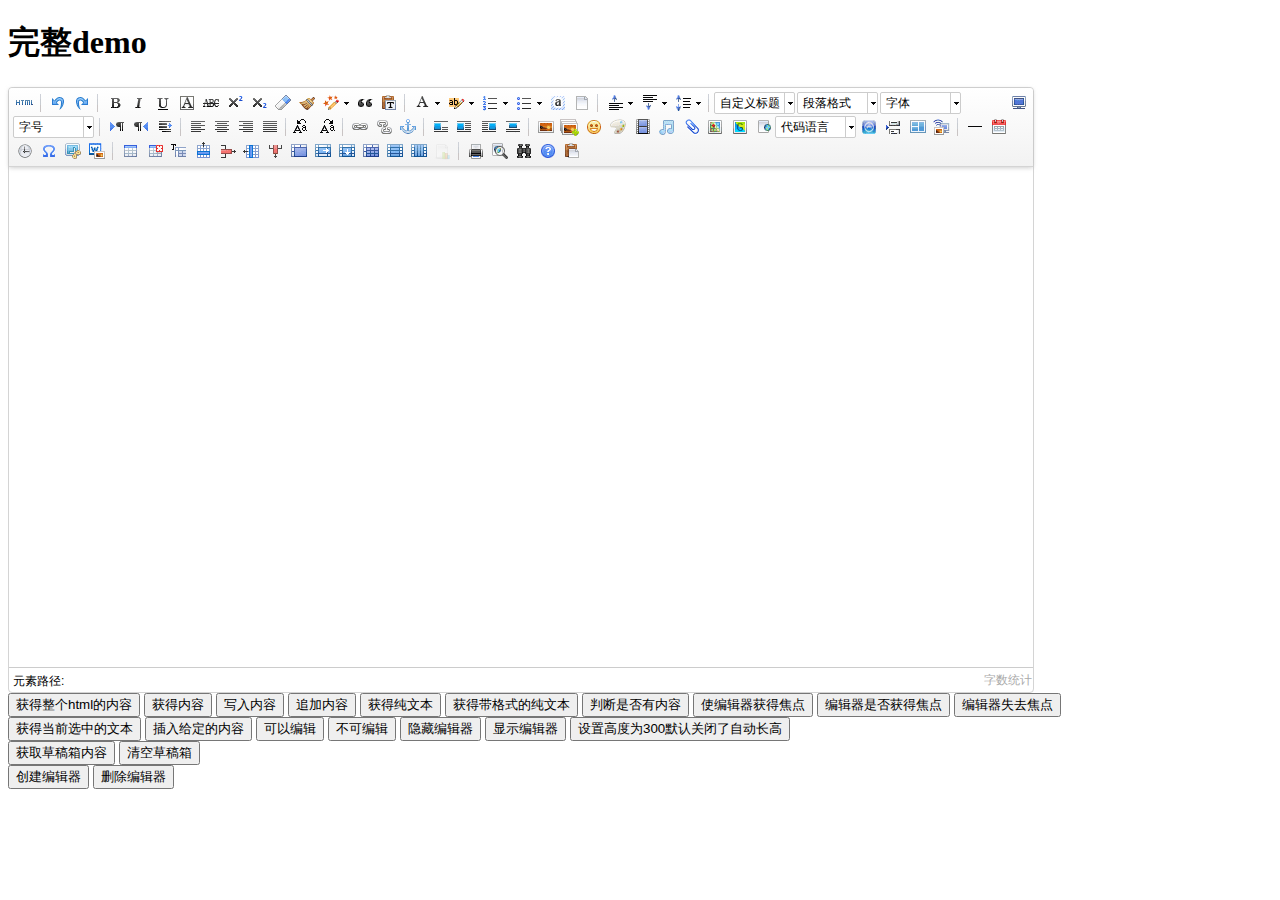
<file: static/ueditor/index.html>
<!DOCTYPE HTML PUBLIC "-//W3C//DTD HTML 4.01 Transitional//EN"
        "http://www.w3.org/TR/html4/loose.dtd">
<html>
<head>
    <title>完整demo</title>
    <meta http-equiv="Content-Type" content="text/html;charset=utf-8"/>
    <script type="text/javascript" charset="utf-8" src="ueditor.config.js"></script>
    <script type="text/javascript" charset="utf-8" src="ueditor.all.min.js"> </script>
    <!--建议手动加在语言，避免在ie下有时因为加载语言失败导致编辑器加载失败-->
    <!--这里加载的语言文件会覆盖你在配置项目里添加的语言类型，比如你在配置项目里配置的是英文，这里加载的中文，那最后就是中文-->
    <script type="text/javascript" charset="utf-8" src="lang/zh-cn/zh-cn.js"></script>

    <style type="text/css">
        div{
            width:100%;
        }
    </style>
</head>
<body>
<div>
    <h1>完整demo</h1>
    <script id="editor" type="text/plain" style="width:1024px;height:500px;"></script>
</div>
<div id="btns">
    <div>
        <button onclick="getAllHtml()">获得整个html的内容</button>
        <button onclick="getContent()">获得内容</button>
        <button onclick="setContent()">写入内容</button>
        <button onclick="setContent(true)">追加内容</button>
        <button onclick="getContentTxt()">获得纯文本</button>
        <button onclick="getPlainTxt()">获得带格式的纯文本</button>
        <button onclick="hasContent()">判断是否有内容</button>
        <button onclick="setFocus()">使编辑器获得焦点</button>
        <button onmousedown="isFocus(event)">编辑器是否获得焦点</button>
        <button onmousedown="setblur(event)" >编辑器失去焦点</button>

    </div>
    <div>
        <button onclick="getText()">获得当前选中的文本</button>
        <button onclick="insertHtml()">插入给定的内容</button>
        <button id="enable" onclick="setEnabled()">可以编辑</button>
        <button onclick="setDisabled()">不可编辑</button>
        <button onclick=" UE.getEditor('editor').setHide()">隐藏编辑器</button>
        <button onclick=" UE.getEditor('editor').setShow()">显示编辑器</button>
        <button onclick=" UE.getEditor('editor').setHeight(300)">设置高度为300默认关闭了自动长高</button>
    </div>

    <div>
        <button onclick="getLocalData()" >获取草稿箱内容</button>
        <button onclick="clearLocalData()" >清空草稿箱</button>
    </div>

</div>
<div>
    <button onclick="createEditor()">
    创建编辑器</button>
    <button onclick="deleteEditor()">
    删除编辑器</button>
</div>

<script type="text/javascript">

    //实例化编辑器
    //建议使用工厂方法getEditor创建和引用编辑器实例，如果在某个闭包下引用该编辑器，直接调用UE.getEditor('editor')就能拿到相关的实例
    var ue = UE.getEditor('editor');


    function isFocus(e){
        alert(UE.getEditor('editor').isFocus());
        UE.dom.domUtils.preventDefault(e)
    }
    function setblur(e){
        UE.getEditor('editor').blur();
        UE.dom.domUtils.preventDefault(e)
    }
    function insertHtml() {
        var value = prompt('插入html代码', '');
        UE.getEditor('editor').execCommand('insertHtml', value)
    }
    function createEditor() {
        enableBtn();
        UE.getEditor('editor');
    }
    function getAllHtml() {
        alert(UE.getEditor('editor').getAllHtml())
    }
    function getContent() {
        var arr = [];
        arr.push("使用editor.getContent()方法可以获得编辑器的内容");
        arr.push("内容为：");
        arr.push(UE.getEditor('editor').getContent());
        alert(arr.join("\n"));
    }
    function getPlainTxt() {
        var arr = [];
        arr.push("使用editor.getPlainTxt()方法可以获得编辑器的带格式的纯文本内容");
        arr.push("内容为：");
        arr.push(UE.getEditor('editor').getPlainTxt());
        alert(arr.join('\n'))
    }
    function setContent(isAppendTo) {
        var arr = [];
        arr.push("使用editor.setContent('欢迎使用ueditor')方法可以设置编辑器的内容");
        UE.getEditor('editor').setContent('欢迎使用ueditor', isAppendTo);
        alert(arr.join("\n"));
    }
    function setDisabled() {
        UE.getEditor('editor').setDisabled('fullscreen');
        disableBtn("enable");
    }

    function setEnabled() {
        UE.getEditor('editor').setEnabled();
        enableBtn();
    }

    function getText() {
        //当你点击按钮时编辑区域已经失去了焦点，如果直接用getText将不会得到内容，所以要在选回来，然后取得内容
        var range = UE.getEditor('editor').selection.getRange();
        range.select();
        var txt = UE.getEditor('editor').selection.getText();
        alert(txt)
    }

    function getContentTxt() {
        var arr = [];
        arr.push("使用editor.getContentTxt()方法可以获得编辑器的纯文本内容");
        arr.push("编辑器的纯文本内容为：");
        arr.push(UE.getEditor('editor').getContentTxt());
        alert(arr.join("\n"));
    }
    function hasContent() {
        var arr = [];
        arr.push("使用editor.hasContents()方法判断编辑器里是否有内容");
        arr.push("判断结果为：");
        arr.push(UE.getEditor('editor').hasContents());
        alert(arr.join("\n"));
    }
    function setFocus() {
        UE.getEditor('editor').focus();
    }
    function deleteEditor() {
        disableBtn();
        UE.getEditor('editor').destroy();
    }
    function disableBtn(str) {
        var div = document.getElementById('btns');
        var btns = UE.dom.domUtils.getElementsByTagName(div, "button");
        for (var i = 0, btn; btn = btns[i++];) {
            if (btn.id == str) {
                UE.dom.domUtils.removeAttributes(btn, ["disabled"]);
            } else {
                btn.setAttribute("disabled", "true");
            }
        }
    }
    function enableBtn() {
        var div = document.getElementById('btns');
        var btns = UE.dom.domUtils.getElementsByTagName(div, "button");
        for (var i = 0, btn; btn = btns[i++];) {
            UE.dom.domUtils.removeAttributes(btn, ["disabled"]);
        }
    }

    function getLocalData () {
        alert(UE.getEditor('editor').execCommand( "getlocaldata" ));
    }

    function clearLocalData () {
        UE.getEditor('editor').execCommand( "clearlocaldata" );
        alert("已清空草稿箱")
    }
</script>
</body>
</html>
</file>
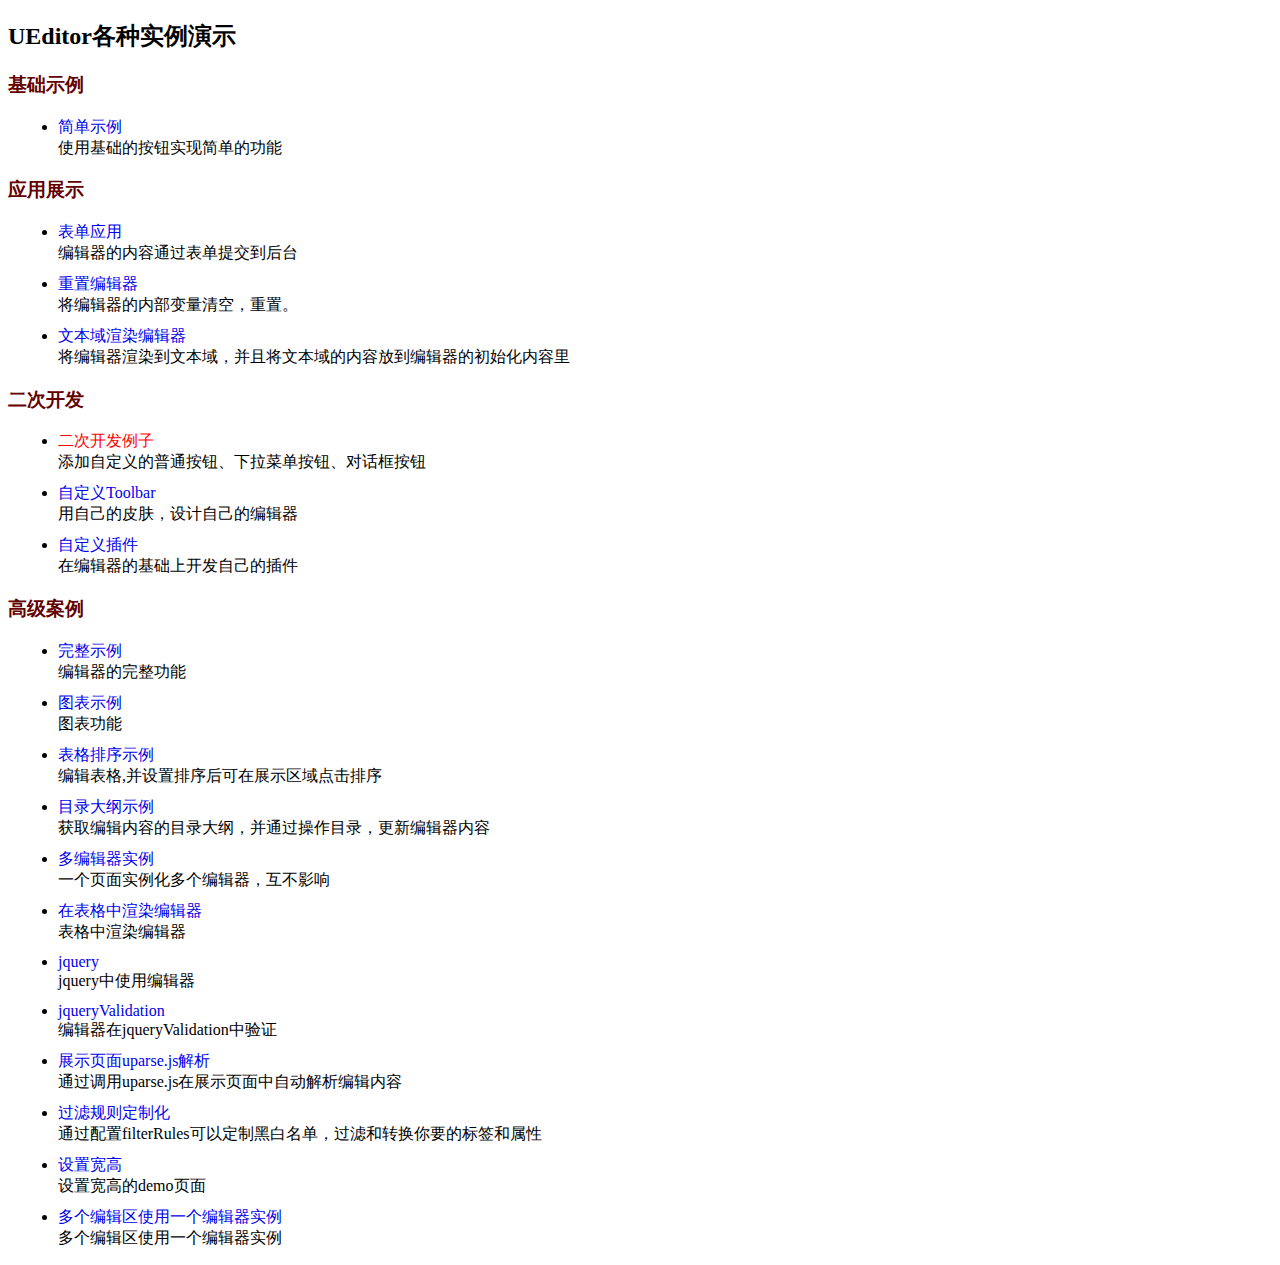
<file: static/ueditor/_examples/index.html>
<!DOCTYPE HTML>
<html>
<head>
    <meta http-equiv="Content-Type" content="text/html; charset=utf-8" />
    <title></title>
    <style type="text/css">
        h3{
            color:#630000;
        }
        ul li{
            margin: 10px;
        }
        a:link,a:active,a:visited{
            color: #0000EE;
        }
        a{
            text-decoration: none;
        }
    </style>
</head>
<body>
<h2>UEditor各种实例演示</h2>
<h3>基础示例</h3>
<ul>
    <li>
        <a href="simpleDemo.html" target="_self">简单示例</a><br/>
        使用基础的按钮实现简单的功能
    </li>
</ul>
<h3>应用展示</h3>
<ul>
    <li>
        <a href="submitFormDemo.html" target="_self">表单应用</a><br/>
        编辑器的内容通过表单提交到后台
    </li>
    <li>
        <a href="resetDemo.html" target="_self">重置编辑器</a><br/>
        将编辑器的内部变量清空，重置。
    </li>
    <li>
        <a href="textareaDemo.html" target="_self">文本域渲染编辑器</a><br/>
        将编辑器渲染到文本域，并且将文本域的内容放到编辑器的初始化内容里
    </li>
</ul>
<h3>二次开发</h3>
<ul>
    <li>
        <a style="color:red;" href="customizeToolbarUIDemo.html" target="_self">二次开发例子</a><br/>
        添加自定义的普通按钮、下拉菜单按钮、对话框按钮
    </li>
    <li>
        <a href="customToolbarDemo.html" target="_self">自定义Toolbar</a><br/>
        用自己的皮肤，设计自己的编辑器
    </li>
    <li>
        <a href="customPluginDemo.html" target="_self">自定义插件</a><br/>
        在编辑器的基础上开发自己的插件
    </li>
</ul>
<h3>高级案例</h3>
<ul>
    <li>
        <a href="completeDemo.html" target="_self">完整示例</a><br/>
        编辑器的完整功能
    </li>
    <li>
        <a href="charts.html" target="_self"  >图表示例</a><br/>
        图表功能
    </li>
    <li>
        <a href="sortableDemo.html" target="_self" >表格排序示例</a><br/>
        编辑表格,并设置排序后可在展示区域点击排序
    </li>
    <li>
        <a href="sectionDemo.html" target="_self" >目录大纲示例</a><br/>
        获取编辑内容的目录大纲，并通过操作目录，更新编辑器内容
    </li>
    <li>
        <a href="multiDemo.html" target="_self">多编辑器实例</a><br/>
        一个页面实例化多个编辑器，互不影响
    </li>
    <li>
        <a href="renderInTable.html" target="_self">在表格中渲染编辑器</a><br/>
        表格中渲染编辑器
    </li>
    <li>
        <a href="jqueryCompleteDemo.html" target="_self">jquery</a><br/>
        jquery中使用编辑器
    </li>
    <li>
        <a href="jqueryValidation.html" target="_self">jqueryValidation</a><br/>
        编辑器在jqueryValidation中验证
    </li>
    <li>
        <a href="uparsedemo.html" target="_self">展示页面uparse.js解析</a><br/>
        通过调用uparse.js在展示页面中自动解析编辑内容
    </li>
    <li>
        <a href="filterRuleDemo.html" target="_self">过滤规则定制化</a><br/>
        通过配置filterRules可以定制黑白名单，过滤和转换你要的标签和属性
    </li>
    <li>
        <a href="setWidthHeightDemo.html" target="_self">设置宽高</a><br/>
        设置宽高的demo页面
    </li>
    <li>
        <a href="multiEditorWithOneInstance.html" target="_self">多个编辑区使用一个编辑器实例</a><br/>
        多个编辑区使用一个编辑器实例
    </li>
</ul>
<script type="text/javascript">
    var href = location.href;
    if(href.indexOf("http") != 0 ){
        alert("您当前尚未将UEditor部署到服务器环境，部分浏览器下所有弹出框功能的使用会受到限制！");
    }
</script>
</body>
</html>
</file>
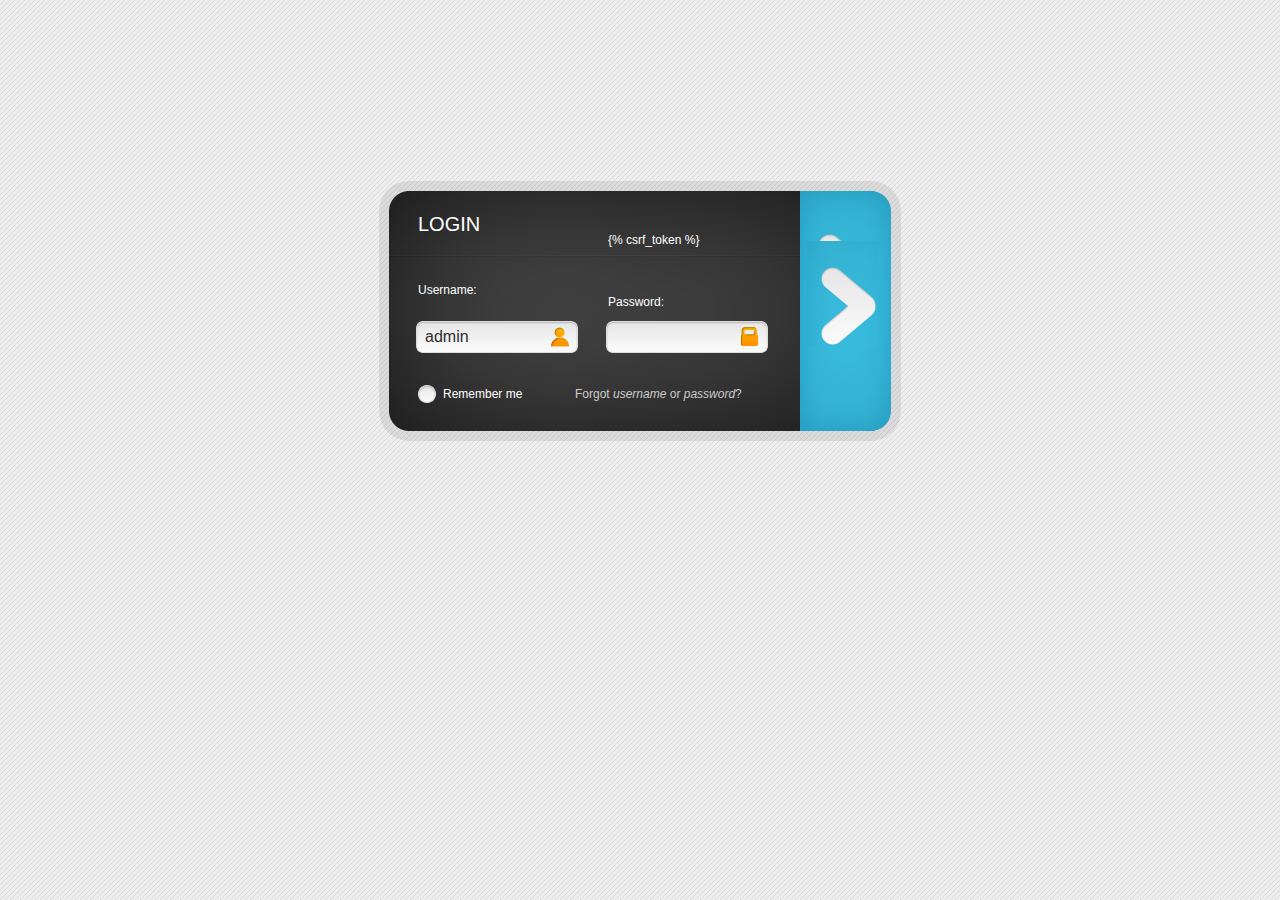
<file: templates/login.html>
<!DOCTYPE HTML>
<html dir="ltr" lang="en-US">
	<head>
	<meta http-equiv="Content-Type" content="text/html; charset=utf-8" />

	<title>Web 2.0 Login Form by Azmind.com</title>

	<!--- CSS --->
	<link rel="stylesheet" href="/static/css/style.css" type="text/css" />


	<!--- Javascript libraries (jQuery and Selectivizr) used for the custom checkbox --->

	<!--[if (gte IE 6)&(lte IE 8)]>
		<script type="text/javascript" src="/static/js/jquery-1.7.1.min.js"></script>
		<script type="text/javascript" src="/static/js/selectivizr.js"></script>
		<noscript><link rel="stylesheet" href="/static/css/fallback.css" /></noscript>
	<![endif]-->

	</head>
	<body>
		<div id="container">
			<form method = 'post' >
				<div class="login">LOGIN</div>
				{% csrf_token %}
				<div class="username-text">Username:</div>
				<div class="password-text">Password:</div>
				<div class="username-field">
					<input type="text" name="username" value="admin" />
				</div>
				<div class="password-field">
					<input type="password" name="password" value="" />
				</div>
				<input type="checkbox" name="remember-me" id="remember-me" /><label for="remember-me">Remember me</label>
				<div class="forgot-usr-pwd">Forgot <a href="#">username</a> or <a href="#">password</a>?</div>
				<input type="submit" name="submit" value="" />
				<input type="image" name="submit"  src="/static/images/submit.png"  value="" >
			</form>
		</div>
		<!--<div id="footer">-->
		<!--	Web 2.0 Login More Templates <a href="http://www.cssmoban.com/" target="_blank" title="模板之家">模板之家</a>-->
		<!--</div>-->
	</body>
</html>
</file>
<file: static/css/style.css>
/* -------------------------------------------------------

	Description: Web 2.0 Login Form
	Version: 1.0
	Author: Anli Zaimi
	Author URI: http://azmind.com

------------------------------------------------------- */


/* ------- This is the CSS Reset ------- */

html, body, div, span, applet, object, iframe,
h1, h2, h3, h4, h5, h6, p, blockquote, pre, a,
abbr, acronym, address, big, cite, code, del,
dfn, em, img, ins, kbd, q, s, samp, small,
strike, strong, sub, sup, tt, var, u, i, center,
dl, dt, dd, ol, ul, li, fieldset, form, label,
legend, table, caption, tbody, tfoot, thead, tr,
th, td, article, aside, canvas, details, embed,
figure, figcaption, footer, header, hgroup, menu,
nav, output, ruby, section, summary, time, mark, audio, video {
	margin: 0;
	padding: 0;
	border: 0;
	font-size: 100%;
	font: inherit;
	vertical-align: baseline;
}

/* ------- HTML5 display-role reset for older browsers ------- */

article, aside, details, figcaption, figure, footer, header, hgroup, menu, nav, section {
	display: block;
}
body {
	line-height: 1;
}
ol, ul {
	list-style: none;
}
blockquote, q {
	quotes: none;
}
blockquote:before, blockquote:after, q:before, q:after {
	content: '';
	content: none;
}
table {
	border-collapse: collapse;
	border-spacing: 0;
}


/* ------- Remove Chrome's border around active fields ------- */

*:focus {
	outline: none;
}

/* ------- Disable background and border for input fields ------- */

input {
	background: transparent;
	border: 0;
}



/* --------------------------------------------------------------- */

/* ------- Body ------- */

body {
	background: url(/static/images/bg.jpg) top left repeat;
}


/* ------- Container ------- */

#container {
	margin: auto;
	margin-top: 180px;
	width: 524px;
	height: 262px;
	text-align: left;
	font-family: Verdana, Arial;
	font-weight: normal;
	font-size: 12px;
	color: #ffffff;
}


/* ------- Login Form ------- */

form, .welcome {
	background: url(/static/images/form-bg.png) top left no-repeat;
	width: 524px;
	height: 262px;
	padding-top: 1px;
}

.login, .welcome-user {
	width: 470px;
	float: left;
	margin-top: 33px;
	margin-left: 40px;
	font-size: 20px;
}

.username-text {
	width: 190px;
	float: left;
	margin-top: 50px;
	margin-left: 40px;
}

.password-text {
	width: 290px;
	float: left;
	margin-top: 50px;
	margin-left: 0px;
}

.welcome-text {
	width: 360px;
	float: left;
	margin-top: 50px;
	margin-left: 40px;
	line-height: 16px;
}

.username-field {
	width: 168px;
	height: 38px;
	float:left;
	margin-top: 10px;
	margin-left: 35px;
	background: url(/static/images/username-field.png) center left no-repeat;
}

.username-field:hover {
	background: url(/static/images/username-field-hover.png) center left no-repeat;
}

.password-field {
	width: 280px;
	height: 38px;
	float:left;
	margin-top: 10px;
	margin-left: 22px;
	background: url(/static/images/password-field.png) center left no-repeat;
}

.password-field:hover {
	background: url(/static/images/password-field-hover.png) center left no-repeat;
}

input[type="text"], input[type="password"] {
	width: 120px;
	height: 16px;
	margin-top: 10px;
	margin-left: 10px;
	font-family: Verdana, Arial;
	font-size: 16px;
	color: #2d2d2d;
}

/* ------------ Custom Checkbox ------------------------------- */

/* Works for browsers with CSS3 support (with or without Javascript) */
/* Works for Internet Explorer 6-8 (without CSS3 support) with Javascript */
/* If Javascript isn't available this doesn't work for Internet Explorer 6-8 */

input[type="checkbox"] {
	position: absolute;
	left: -999px;
}

input[type="checkbox"] + label {
	width: 132px;
	height: 24px;
	float: left;
	margin-top: 26px;
	margin-left: 37px;
	padding-left: 28px;
	display: block;
	position: relative;
	line-height: 24px;
	background: url(/static/images/checkbox-off.png) top left no-repeat;
}

input[type="checkbox"]:checked + label {
	background: url(/static/images/checkbox-on.png) top left no-repeat;
}

input[type="checkbox"]:checked:hover + label, input[type="checkbox"]:checked:focus + label {
	background: url(/static/images/checkbox-on-hover.png) top left no-repeat;
}

input[type="checkbox"]:not(:checked):hover + label, input[type="checkbox"]:not(:checked):focus + label {
	background: url(/static/images/checkbox-off-hover.png) top left no-repeat;
}

/* -------------------------------------------------------------------------- */

.forgot-usr-pwd {
	width: 220px;
	float: left;
	margin-top: 26px;
	margin-left: 0;
	color: #cccccc;
	line-height: 24px;
}

.forgot-usr-pwd a {
	color: #cccccc;
	text-decoration: none;
	font-style: italic;
}

.forgot-usr-pwd a:hover, .forgot-usr-pwd a:focus {
	text-decoration: underline;
}

input[type="submit"] {
	width: 95px;
	height: 73px;
	float: left;
	margin-top: 12px;
	margin-left: 2px;
	font-family: Verdana, Arial;
	font-size: 26px;
	color: #ffffff;
}

input[type="submit"]:hover, input[type="submit"]:focus {
	/*background: url(/static/images/go-hover.png) top left no-repeat;*/
}
input[type="image"] {
	background: url(/static/images/go-hover.png) top left no-repeat;
	margin-top: -200px;
	margin-right: 24px;
	float: right ;
}
input[type="image"]:hover {
	background: url(/static/images/go-hover.png) top left no-repeat;
	margin-top: -200px;
	margin-right: 24px;
	float: right ;
}
.home {
	width: 70px;
	height: 73px;
	float: left;
	margin-top: 122px;
	margin-left: 21px;
	font-size: 20px;
	padding: 25px 0 0 15px;
}

.home:hover, .home:focus {
	background: url(/static/images/go-hover.png) top left no-repeat;
}

.home a, .home a:hover, .home a:focus {
	color: #ffffff;
	text-decoration: none;
}

#footer {
	margin: auto;
	margin-top: 50px;
	width: 500px;
	height: 30px;
	background: url(/static/images/footer-bg.png) bottom center no-repeat;
	text-align: center;
	font-family: "Times New Roman", Times, Georgia;
	font-weight: normal;
	font-size: 16px;
	color: #8d8d8d;
}

#footer a {
	text-decoration: none;
	color: #8d8d8d;
}

#footer a:hover, #footer a:focus {
	text-decoration: none;
	color: #2d2d2d;
}
</file>
<file: static/css/fallback.css>
/* -------------------------------------------------------

	Description: Web 2.0 Login Form
	Version: 1.0
	Author: Anli Zaimi
	Author URI: http://azmind.com

------------------------------------------------------- */


/* ------- This is the CSS Reset ------- */

html, body, div, span, applet, object, iframe,
h1, h2, h3, h4, h5, h6, p, blockquote, pre, a,
abbr, acronym, address, big, cite, code, del,
dfn, em, img, ins, kbd, q, s, samp, small,
strike, strong, sub, sup, tt, var, u, i, center,
dl, dt, dd, ol, ul, li, fieldset, form, label,
legend, table, caption, tbody, tfoot, thead, tr,
th, td, article, aside, canvas, details, embed,
figure, figcaption, footer, header, hgroup, menu,
nav, output, ruby, section, summary, time, mark, audio, video {
	margin: 0;
	padding: 0;
	border: 0;
	font-size: 100%;
	font: inherit;
	vertical-align: baseline;
}

/* ------- HTML5 display-role reset for older browsers ------- */

article, aside, details, figcaption, figure, footer, header, hgroup, menu, nav, section {
	display: block;
}
body {
	line-height: 1;

}
ol, ul {
	list-style: none;
}
blockquote, q {
	quotes: none;
}
blockquote:before, blockquote:after, q:before, q:after {
	content: '';
	content: none;
}
table {
	border-collapse: collapse;
	border-spacing: 0;
}

/* ------- Disable background and border for input fields ------- */

input {
	background: transparent;
	border: 0;
}



/* --------------------------------------------------------------- */

/* ------- Body ------- */

body {
	background: #eeeeee url(/static/images/bg.jpg) top left repeat;
}


/* ------- Container ------- */

#container {
	margin: auto;
	margin-top: 180px;
	width: 524px;
	height: 262px;
	text-align: left;
	font-family: Verdana, Arial;
	font-weight: normal;
	font-size: 12px;
	color: #ffffff;
}


/* ------- Login Form ------- */

form, .welcome {
	background: url(/static/images/form-bg.png) top left no-repeat;
	width: 524px;
	height: 262px;
	padding-top: 1px;
}

.login, .welcome-user {
	width: 470px;
	float: left;
	margin-top: 33px;
	margin-left: 40px;
	font-size: 20px;
}

.username-text {
	width: 190px;
	float: left;
	margin-top: 50px;
	margin-left: 40px;
}

.password-text {
	width: 290px;
	float: left;
	margin-top: 50px;
	margin-left: 0px;
}

.welcome-text {
	width: 360px;
	float: left;
	margin-top: 50px;
	margin-left: 40px;
	line-height: 16px;
}

.username-field {
	width: 168px;
	height: 38px;
	float:left;
	margin-top: 10px;
	margin-left: 35px;
	background: url(/static/images/username-field.png) center left no-repeat;
}

.username-field:hover {
	background: url(/static/images/username-field-hover.png) center left no-repeat;
}

.password-field {
	width: 280px;
	height: 38px;
	float:left;
	margin-top: 10px;
	margin-left: 22px;
	background: url(/static/images/password-field.png) center left no-repeat;
}

.password-field:hover {
	background: url(/static/images/password-field-hover.png) center left no-repeat;
}

input[type="text"], input[type="password"] {
	width: 120px;
	height: 16px;
	margin-top: 10px;
	margin-left: 10px;
	font-family: Verdana, Arial;
	font-size: 16px;
	color: #2d2d2d;
}

/* ------------ Default Checkbox ------------------------------- */

/* If Internet Explorer 6-8 (no CSS3 support) and Javascript isn't available */

input[type="checkbox"] {
	width: 18px;
	height: 18px;
	float: left;
	margin-top: 30px;
	margin-left: 37px;
}

label {
	width: 138px;
	height: 24px;
	float: left;
	margin-top: 30px;
	margin-left: 0;
	line-height: 18px;
}

/* -------------------------------------------------------------------------- */

.forgot-usr-pwd {
	width: 220px;
	float: left;
	margin-top: 26px;
	margin-left: 0;
	color: #cccccc;
	line-height: 24px;
}

.forgot-usr-pwd a {
	color: #cccccc;
	text-decoration: none;
	font-style: italic;
}

.forgot-usr-pwd a:hover, .forgot-usr-pwd a:focus {
	text-decoration: underline;
}

input[type="submit"] {
	width: 95px;
	height: 73px;
	float: left;
	margin-top: 12px;
	margin-left: 2px;
	font-family: Verdana, Arial;
	font-size: 26px;
	color: #ffffff;
}

input[type="submit"]:hover, input[type="submit"]:focus {
	background: url(/static/images/go-hover.png) top left no-repeat;
}

.home {
	width: 70px;
	height: 73px;
	float: left;
	margin-top: 122px;
	margin-left: 21px;
	font-size: 20px;
	padding: 25px 0 0 15px;
}

.home:hover, .home:focus {
	background: url(/static/images/go-hover.png) top left no-repeat;
}

.home a, .home a:hover, .home a:focus {
	color: #ffffff;
	text-decoration: none;
}

#footer {
	margin: auto;
	margin-top: 50px;
	width: 500px;
	height: 30px;
	background: url(/static/images/footer-bg.png) bottom center no-repeat;
	text-align: center;
	font-family: "Times New Roman", Times, Georgia;
	font-weight: normal;
	font-size: 16px;
	color: #8d8d8d;
}

#footer a {
	text-decoration: none;
	color: #8d8d8d;
}

#footer a:hover, #footer a:focus {
	text-decoration: none;
	color: #2d2d2d;
}
</file>
